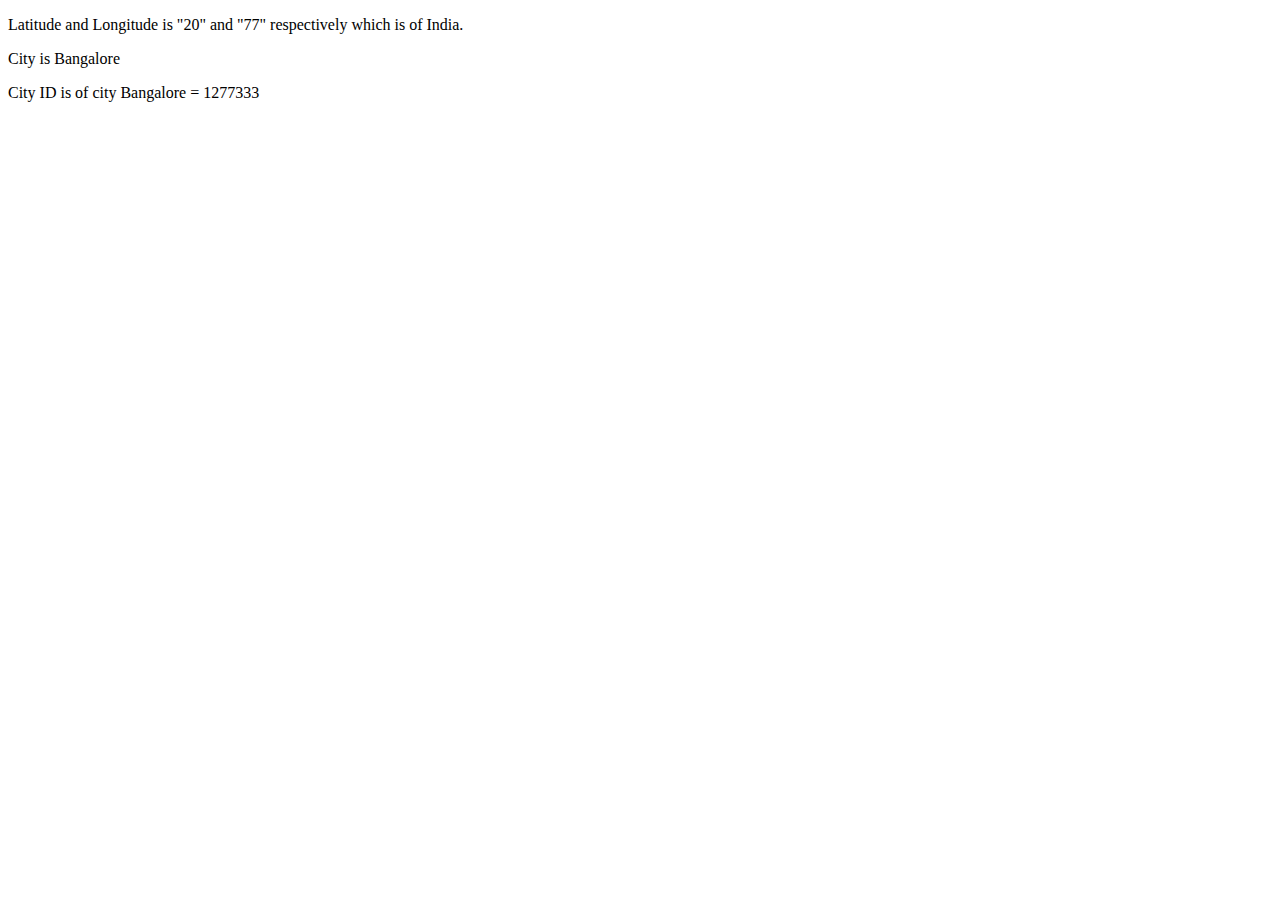
<file: OpenWeatherMapAPI/index.html>
<!DOCTYPE html>
<html lang="en">
  <head>
    <title>GUVI App</title>
  </head>

  <body>
      <p class = "latlong">Latitude and Longitude is "20" and "77" respectively which is of India. </p>
      <p class = "bycity">City is Bangalore</p>
      <p class = "cityID">City ID is of city Bangalore = 1277333</p>
    <script src="index.js"></script>
  </body>
</html>
</file>
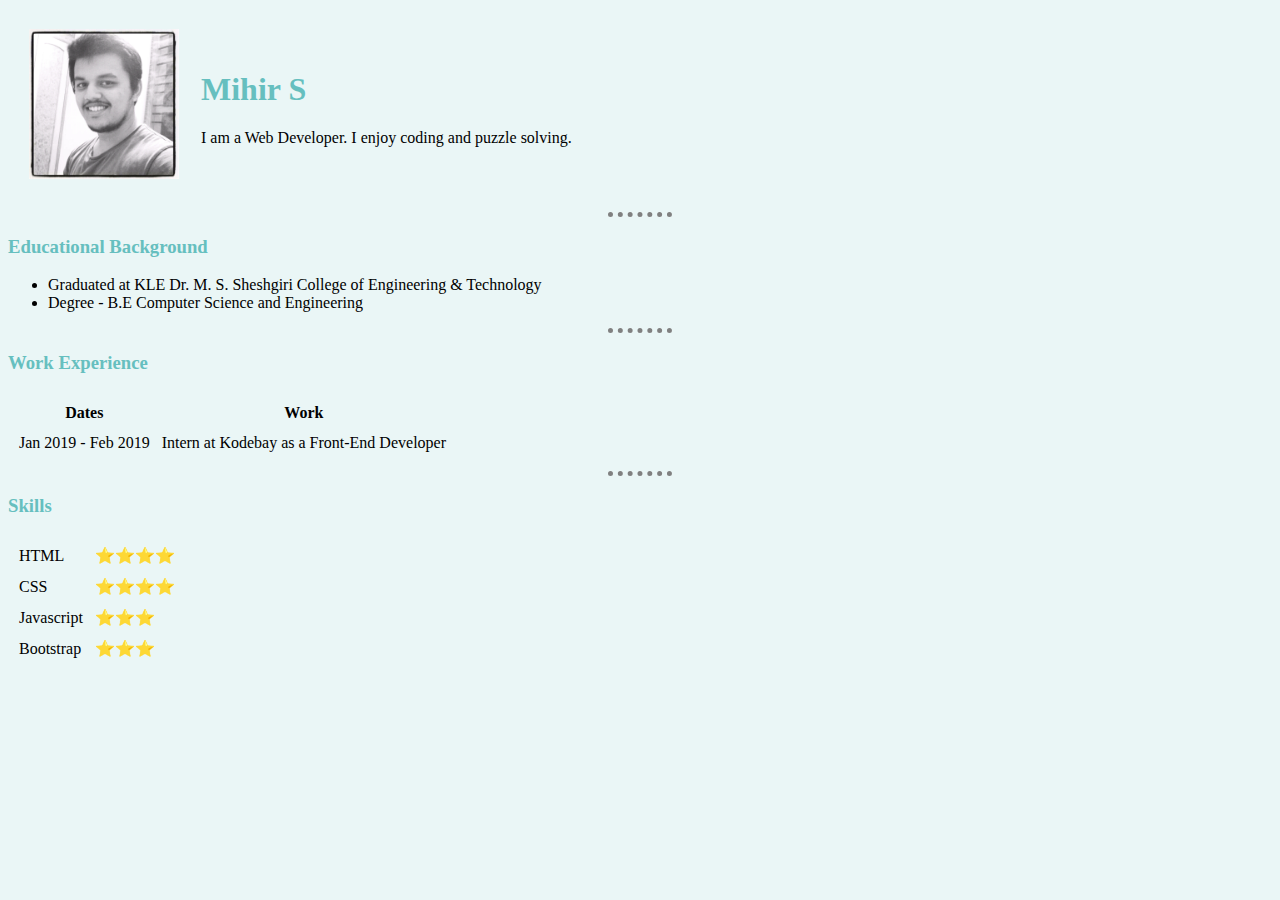
<file: HTML - Personal Site/resume.html>
<!DOCTYPE html>
<html>
  <head>
    <meta charset="utf-8">
    <title>Resume</title>
    <link rel="stylesheet" href="css/styles.css">
  </head>

  <body>
    <table cellspacing="20">
      <tr>
        <td><img src="images/me.jpg" alt="Me profile picture" width="150px" height="150px"></td>
        <td><h1>Mihir S</h1>        
        <p>I am a Web Developer. I enjoy coding and puzzle solving.</p></td>
      </tr>
    </table>
    <hr>
    <h3>Educational Background</h3>
    <ul>
      <li>Graduated at KLE Dr. M. S. Sheshgiri College of Engineering & Technology</li>
      <li>Degree - B.E Computer Science and Engineering</li>
    </ul>
    <hr>
    <h3>Work Experience</h3>
    <table cellspacing="10">
      <thead>
        <tr>
          <th>Dates</th>
          <th>Work</th>
        </tr>
      </thead>
      <tbody>
        <tr>
          <td>Jan 2019 - Feb 2019</td>
          <td>Intern at Kodebay as a Front-End Developer</td>
        </tr>
      </tbody>
    </table>
    <hr>
    <h3>Skills</h3>
    <table cellspacing="10">
      <tr>
        <td>HTML</td>
        <td>⭐️⭐️⭐️⭐️</td>
      </tr>
      <tr>
        <td>CSS</td>
        <td>⭐️⭐️⭐️⭐️</td>
      </tr>
      <tr>
        <td>Javascript</td>
        <td>⭐️⭐️⭐️</td>
      </tr>
      <tr>
        <td>Bootstrap</td>
        <td>⭐️⭐️⭐️</td>
      </tr>
    </table>
  </body>
</html>
</file>
<file: HTML - Personal Site/css/styles.css>
body{
  background-color: #EAF6F6;
}

hr{
  border-style: none;
  border-top-style: dotted;
  border-color: grey;
  border-width: 5px;
  width: 5%;
}

h1,h3{
  color: #66BFBF;
}
</file>
